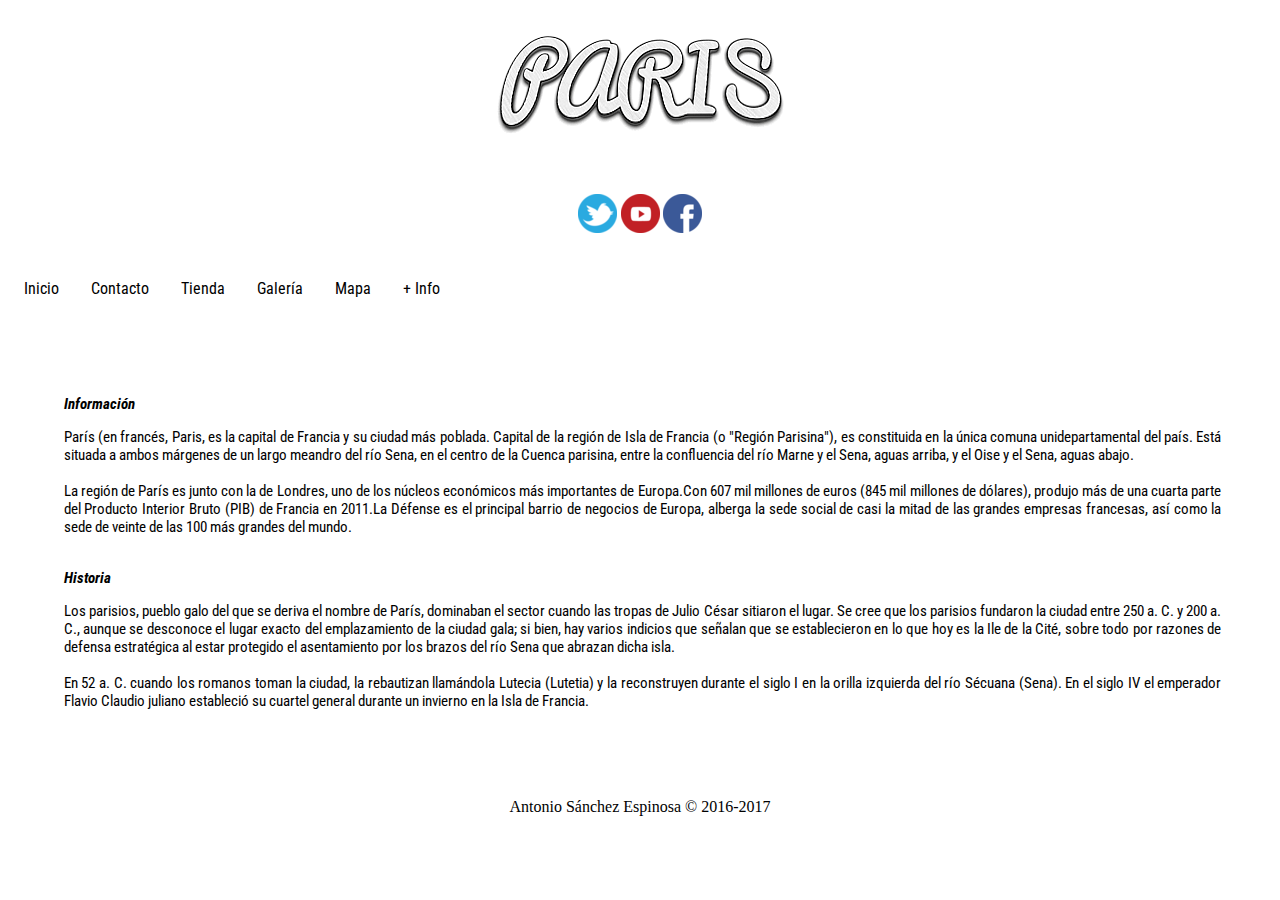
<file: index.html>
<!DOCTYPE html>
<html xmlns="http://www.w3.org/1999/xhtml" lang="en" xml:lang="en">
<head>
<link href='img/favicon.ico' rel='shortcut icon' type='image/x-icon'>
<link href="https://fonts.googleapis.com/css?family=Roboto+Condensed" rel="stylesheet">
<title>Inicio</title>
<meta charset="UTF-8">
<link rel="stylesheet" type="text/css" href="stylo.css">
</head>
<body>
<header><img src="img/logo.png" alt="paris"></header>
<!--Publicidad-->
<br>
<article class="top"><a href="#"><img src="img/twitter.png" alt="twitter"></a>    <a href="#"><img src="img/youtube.png" alt="youtube"></a>    <a href="#"><img src="img/facebook.png" alt="facebook"></a></article>
<br>
<ul class="nav">
 <li><a href="index.html">Inicio</a></li>
 <li><a href="about.html">Contacto</a></li>
 <li><a href="tienda.html">Tienda</a></li>
 <li><a href="galeria.html">Galería</a></li>
 <li><a href="mapa.html">Mapa</a></li>
  <li><a href="moreinfo.html">+ Info</a></li>
</ul>
<br>
<!--Body-->
<div>
<p><b><i>Información</i></b></p>
<p>París (en francés, Paris, es la capital de Francia y su ciudad más poblada. Capital de la región de Isla de Francia (o "Región Parisina"), es constituida en la única comuna unidepartamental del país. Está situada a ambos márgenes de un largo meandro del río Sena, en el centro de la Cuenca parisina, entre la confluencia del río Marne y el Sena, aguas arriba, y el Oise y el Sena, aguas abajo.
<br><br>
La región de París es junto con la de Londres, uno de los núcleos económicos más importantes de Europa.Con 607 mil millones de euros (845 mil millones de dólares), produjo más de una cuarta parte del Producto Interior Bruto (PIB) de Francia en 2011.La Défense es el principal barrio de negocios de Europa, alberga la sede social de casi la mitad de las grandes empresas francesas, así como la sede de veinte de las 100 más grandes del mundo.
<br><br>
<p><b><i>Historia</i></b></p>
<p>
Los parisios, pueblo galo del que se deriva el nombre de París, dominaban el sector cuando las tropas de Julio César sitiaron el lugar. Se cree que los parisios fundaron la ciudad entre 250 a. C. y 200 a. C., aunque se desconoce el lugar exacto del emplazamiento de la ciudad gala; si bien, hay varios indicios que señalan que se establecieron en lo que hoy es la Ile de la Cité, sobre todo por razones de defensa estratégica al estar protegido el asentamiento por los brazos del río Sena que abrazan dicha isla.
<br><br>
En 52 a. C. cuando los romanos toman la ciudad, la rebautizan llamándola Lutecia (Lutetia) y la reconstruyen durante el siglo I en la orilla izquierda del río Sécuana (Sena). En el siglo IV el emperador Flavio Claudio juliano estableció su cuartel general durante un invierno en la Isla de Francia.</p>
 </div>
<br>
<footer>
  Antonio Sánchez Espinosa © 2016-2017
</footer>
</body>
</html>
</file>
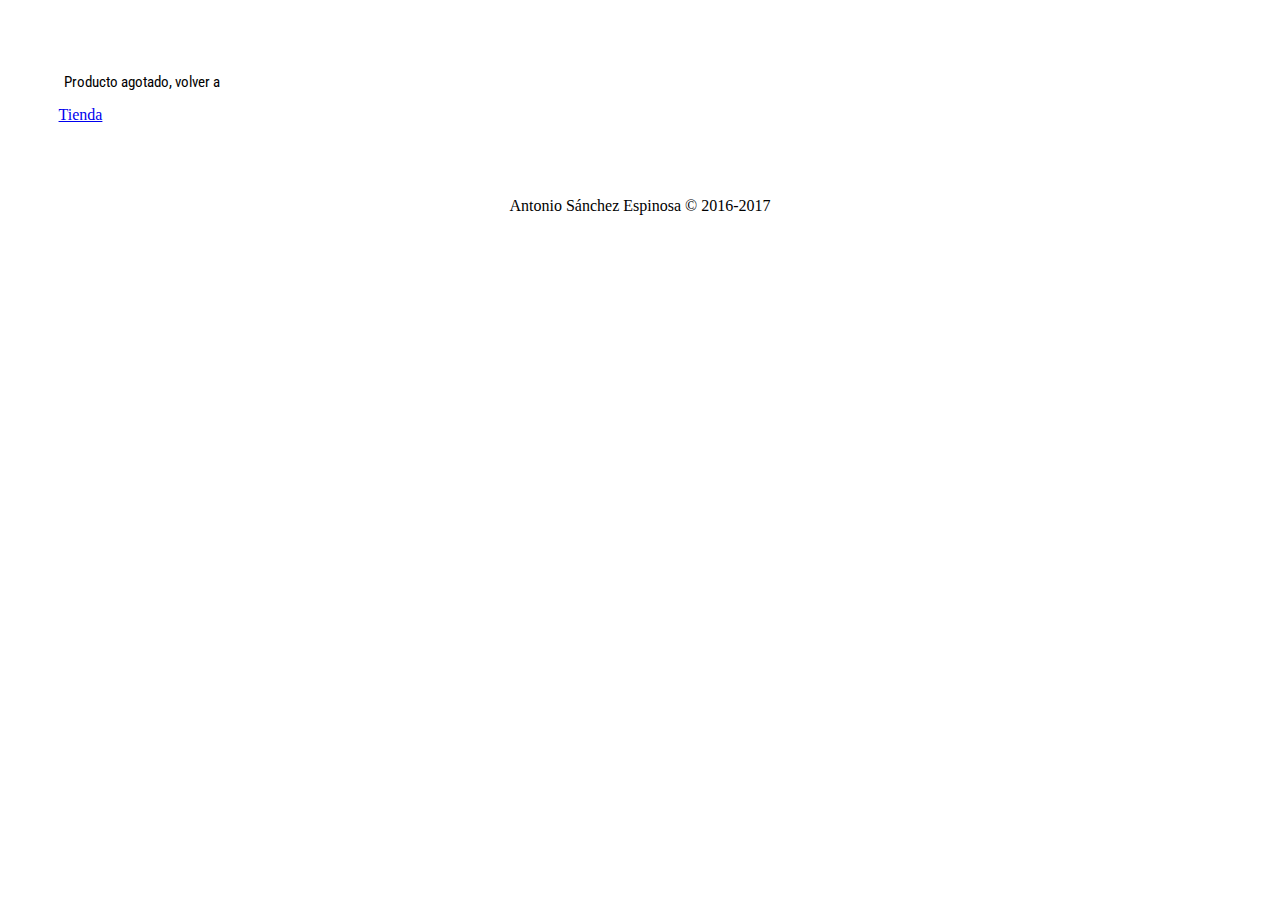
<file: comprar.html>
<!DOCTYPE html>
<html xmlns="http://www.w3.org/1999/xhtml" lang="en" xml:lang="en">
<head>
<link href='img/favicon.ico' rel='shortcut icon' type='image/x-icon'>
<link href="https://fonts.googleapis.com/css?family=Roboto+Condensed" rel="stylesheet">
<link rel="stylesheet" type="text/css" href="stylo.css">
<title>Transición</title>
<meta charset="UTF-8">
<div>
<p>Producto agotado, volver a </p><a href="tienda.html">Tienda</a>
</div>
<br>
<footer>
  Antonio Sánchez Espinosa © 2016-2017
</footer>
</html>
</file>
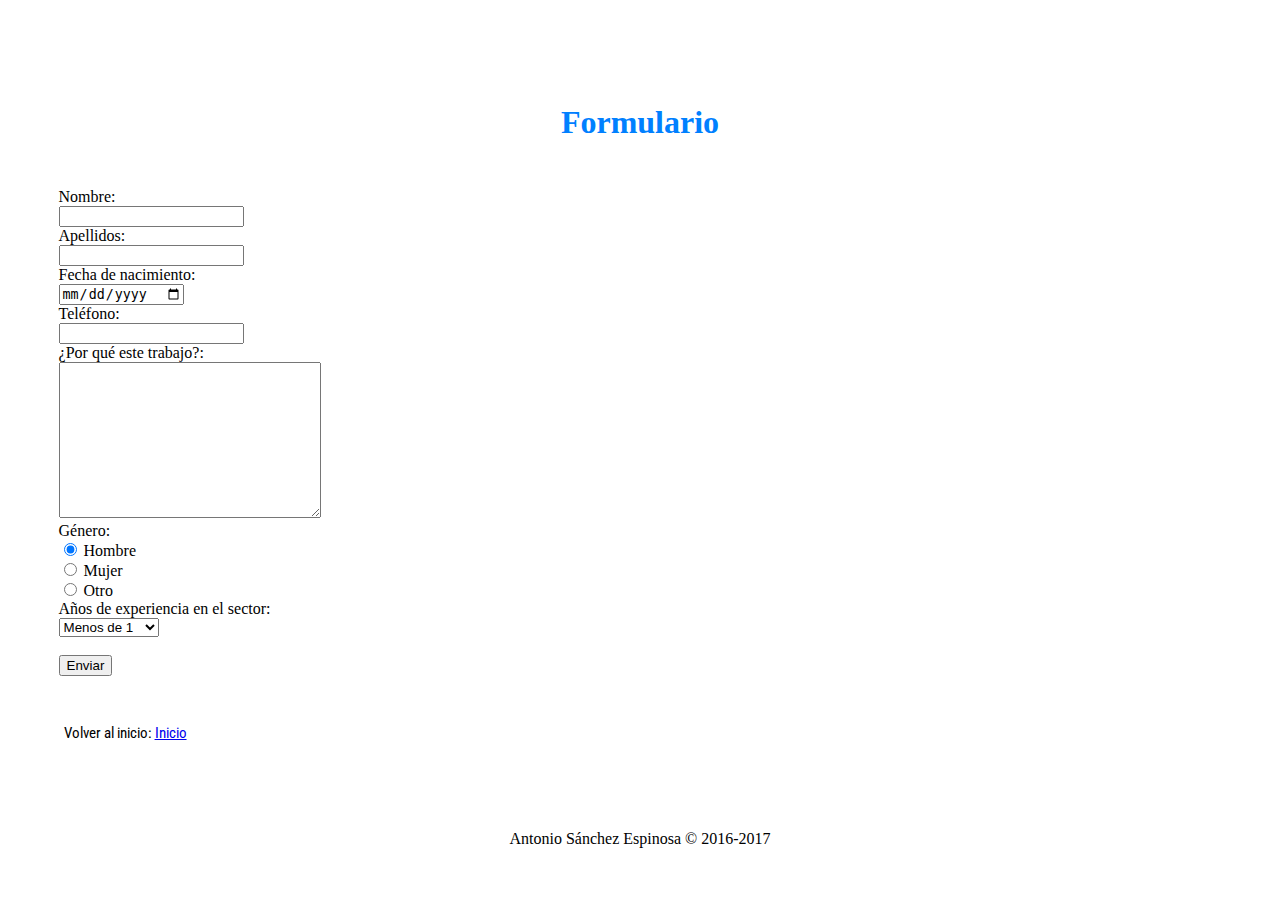
<file: curriculum.html>
<!DOCTYPE html>
<html xmlns="http://www.w3.org/1999/xhtml" lang="en" xml:lang="en">
<head>
<link href='img/favicon.ico' rel='shortcut icon' type='image/x-icon'>
<link rel="stylesheet" type="text/css" href="stylo.css">
<link href="https://fonts.googleapis.com/css?family=Roboto+Condensed" rel="stylesheet">
<title>Curriculum</title>
<meta charset="UTF-8">
<body>
<div>
<h1>Formulario</h1>
<p>
<form action="#.php">
  Nombre:<br>
  <input type="text" name="nombre" >
  <br>
  Apellidos:<br>
  <input type="text" name="apellidos" >
  <br>
  Fecha de nacimiento:<br>
  <input type="date" name="bday"><br>
  Teléfono:<br>
  <input type="tel" name="usrtel"><br>
  ¿Por qué este trabajo?:<br>
  <textarea name="message" rows="10" cols="30"></textarea>
  <br>
  Género:
  <br>
    <input type="radio" name="gender" value="hombre" checked> Hombre<br>
  <input type="radio" name="gender" value="mujer"> Mujer<br>
  <input type="radio" name="gender" value="otro"> Otro<br>
 
  Años de experiencia en el sector:<br>
 
  <select name="años">
    <option value="1">Menos de 1</option>
    <option value="5">Menos de 5</option>
    <option value="10">Menos de 10</option>
    <option value="10">Más de 10</option>
  </select><br><br>
  <input type="submit" value="Enviar">
</form>
</p>
<br>
<p>Volver al inicio: <a href="index.html">Inicio</a><p>
</div>
<br>
<footer>
  Antonio Sánchez Espinosa © 2016-2017
</footer>
</body>
</html>
</file>
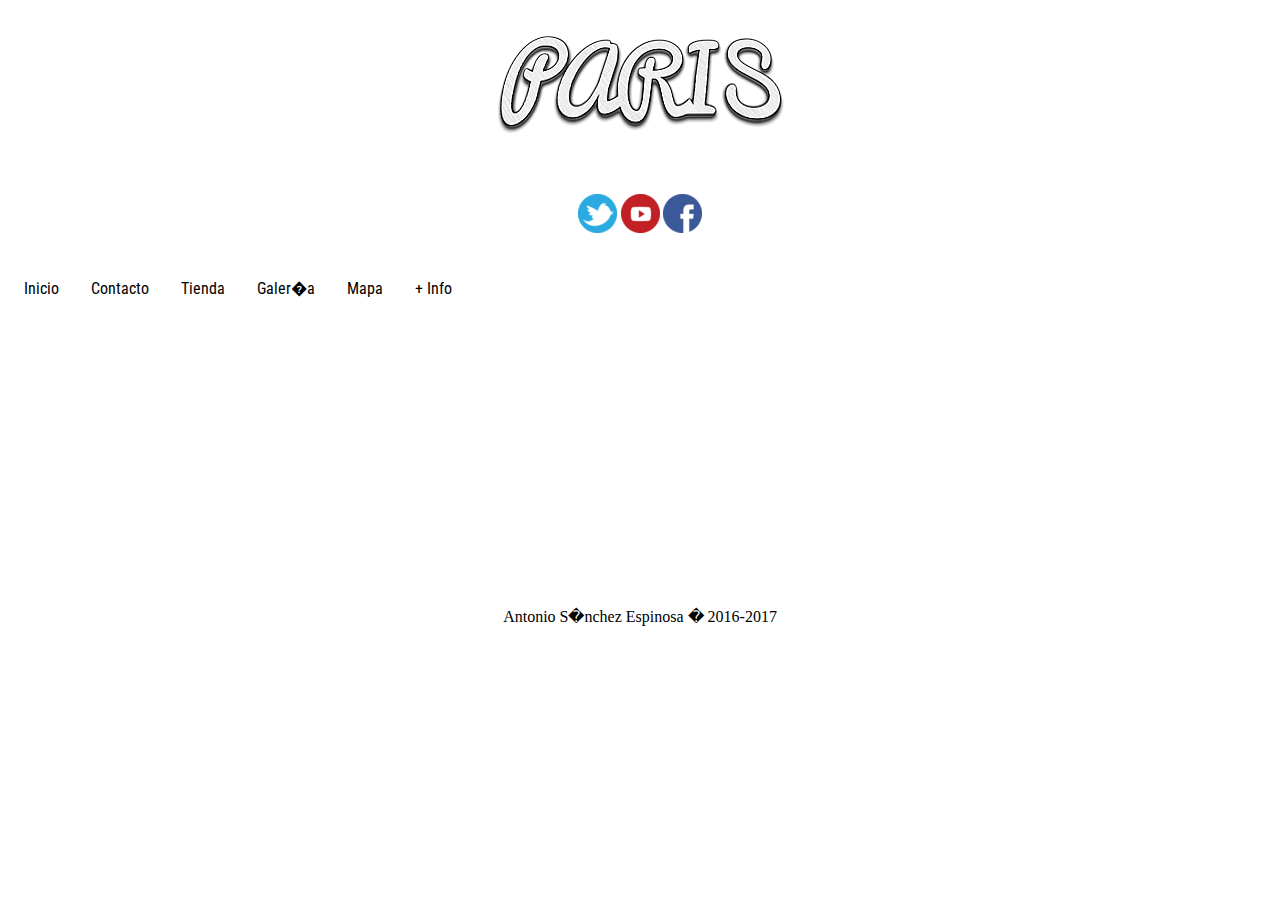
<file: mapa.html>
<!DOCTYPE html>
<html xmlns="http://www.w3.org/1999/xhtml" lang="en" xml:lang="en">
<head>
<link href='img/favicon.ico' rel='shortcut icon' type='image/x-icon'>
<link href="https://fonts.googleapis.com/css?family=Roboto+Condensed" rel="stylesheet">
<title>Mapa</title>

<link rel="stylesheet" type="text/css" href="stylo.css">
</head>
<body>

<header><img src="img/logo.png" alt="paris"></header>

<!--Publicidad-->
<br>
<article class="top"><a href="#"><img src="img/twitter.png" alt="twitter"></a>    <a href="#"><img src="img/youtube.png" alt="youtube"></a>    <a href="#"><img src="img/facebook.png" alt="facebook"></a></article>
<br>
<ul class="nav">
 <li><a href="index.html">Inicio</a></li>
 <li><a href="about.html">Contacto</a></li>
 <li><a href="tienda.html">Tienda</a></li>
 <li><a href="galeria.html">Galer�a</a></li>
 <li><a href="mapa.html">Mapa</a></li>
 <li><a href="moreinfo.html">+ Info</a></li>
</ul>
<br>
<div>
<!--Google Maps-->
<iframe src="https://www.google.com/maps/embed?pb=!1m18!1m12!1m3!1d167998.10803373056!2d2.207474114368063!3d48.858774103123785!2m3!1f0!2f0!3f0!3m2!1i1024!2i768!4f13.1!3m3!1m2!1s0x47e66e1f06e2b70f%3A0x40b82c3688c9460!2zUGFyw61zLCBGcmFuY2lh!5e0!3m2!1ses!2ses!4v1475663586236" title="mapa" width="100%" height="100%"  style="border:0" allowfullscreen></iframe>
</div>
<br>
<footer>
  Antonio S�nchez Espinosa � 2016-2017
</footer>
</body>
</html>
</file>
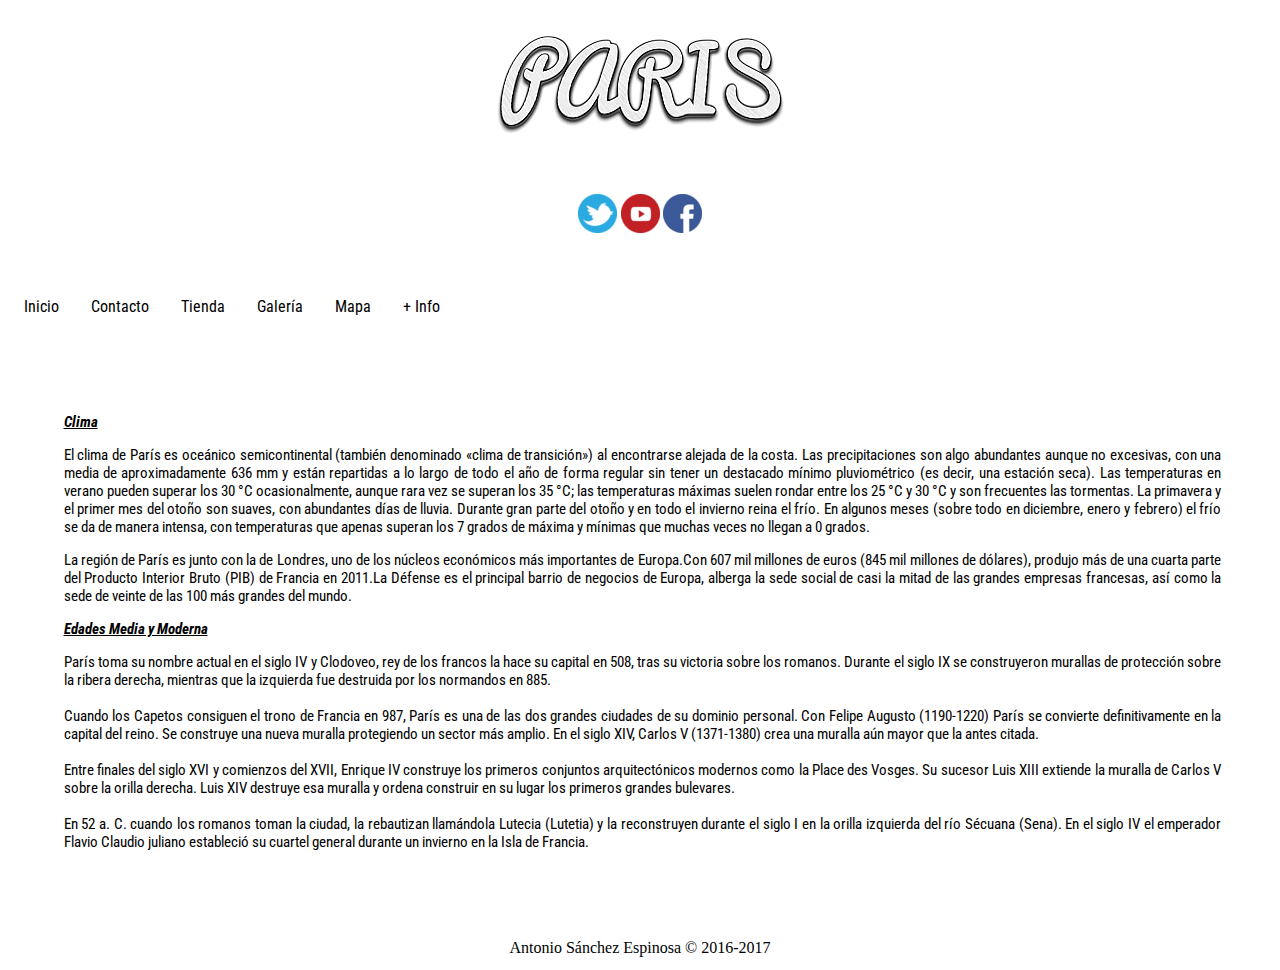
<file: moreinfo.html>
<!DOCTYPE html>
<html xmlns="http://www.w3.org/1999/xhtml" lang="en" xml:lang="en">
<head>
<link href='img/favicon.ico' rel='shortcut icon' type='image/x-icon'>
<link href="https://fonts.googleapis.com/css?family=Roboto+Condensed" rel="stylesheet">
<title>+ Info</title>
<meta charset="UTF-8">
<link rel="stylesheet" type="text/css" href="stylo.css">
</head>
<body>
<header><img src="img/logo.png" alt="paris"></header>
<!--Publicidad-->

<br>
<article class="top"><a href="#"><img src="img/twitter.png" alt="twitter"></a>    <a href="#"><img src="img/youtube.png" alt="youtube"></a>    <a href="#"><img src="img/facebook.png" alt="facebook"></a></article>
<br>
<br>
<ul class="nav">
 <li><a href="index.html">Inicio</a></li>
 <li><a href="about.html">Contacto</a></li>
 <li><a href="tienda.html">Tienda</a></li>
 <li><a href="galeria.html">Galería</a></li>
 <li><a href="mapa.html">Mapa</a></li>
  <li><a href="moreinfo.html">+ Info</a></li>
</ul>
<br>
<!--Body-->
<div>
<p><b><i><u>Clima</u></i></b></p>
<p>El clima de París es oceánico semicontinental (también denominado «clima de transición») al encontrarse alejada de la costa. Las precipitaciones son algo abundantes aunque no excesivas, con una media de aproximadamente 636 mm y están repartidas a lo largo de todo el año de forma regular sin tener un destacado mínimo pluviométrico (es decir, una estación seca). Las temperaturas en verano pueden superar los 30 °C ocasionalmente, aunque rara vez se superan los 35 °C; las temperaturas máximas suelen rondar entre los 25 °C y 30 °C y son frecuentes las tormentas. La primavera y el primer mes del otoño son suaves, con abundantes días de lluvia. Durante gran parte del otoño y en todo el invierno reina el frío. En algunos meses (sobre todo en diciembre, enero y febrero) el frío se da de manera intensa, con temperaturas que apenas superan los 7 grados de máxima y mínimas que muchas veces no llegan a 0 grados.</p>
<p>La región de París es junto con la de Londres, uno de los núcleos económicos más importantes de Europa.Con 607 mil millones de euros (845 mil millones de dólares), produjo más de una cuarta parte del Producto Interior Bruto (PIB) de Francia en 2011.La Défense es el principal barrio de negocios de Europa, alberga la sede social de casi la mitad de las grandes empresas francesas, así como la sede de veinte de las 100 más grandes del mundo.</p>
<p><b><i><u>Edades Media y Moderna</u></i></b></p>
<p>París toma su nombre actual en el siglo IV y Clodoveo, rey de los francos la hace su capital en 508, tras su victoria sobre los romanos. Durante el siglo IX se construyeron murallas de protección sobre la ribera derecha, mientras que la izquierda fue destruida por los normandos en 885.
<br><br>

Cuando los Capetos consiguen el trono de Francia en 987, París es una de las dos grandes ciudades de su dominio personal. Con Felipe Augusto (1190-1220) París se convierte definitivamente en la capital del reino. Se construye una nueva muralla protegiendo un sector más amplio. En el siglo XIV, Carlos V (1371-1380) crea una muralla aún mayor que la antes citada.
<br><br>

Entre finales del siglo XVI y comienzos del XVII, Enrique IV construye los primeros conjuntos arquitectónicos modernos como la Place des Vosges. Su sucesor Luis XIII extiende la muralla de Carlos V sobre la orilla derecha. Luis XIV destruye esa muralla y ordena construir en su lugar los primeros grandes bulevares.
<br><br>
En 52 a. C. cuando los romanos toman la ciudad, la rebautizan llamándola Lutecia (Lutetia) y la reconstruyen durante el siglo I en la orilla izquierda del río Sécuana (Sena). En el siglo IV el emperador Flavio Claudio juliano estableció su cuartel general durante un invierno en la Isla de Francia.</p>
</div>
<br>
<footer>
  Antonio Sánchez Espinosa © 2016-2017
</footer>
</body>
</html>
</file>
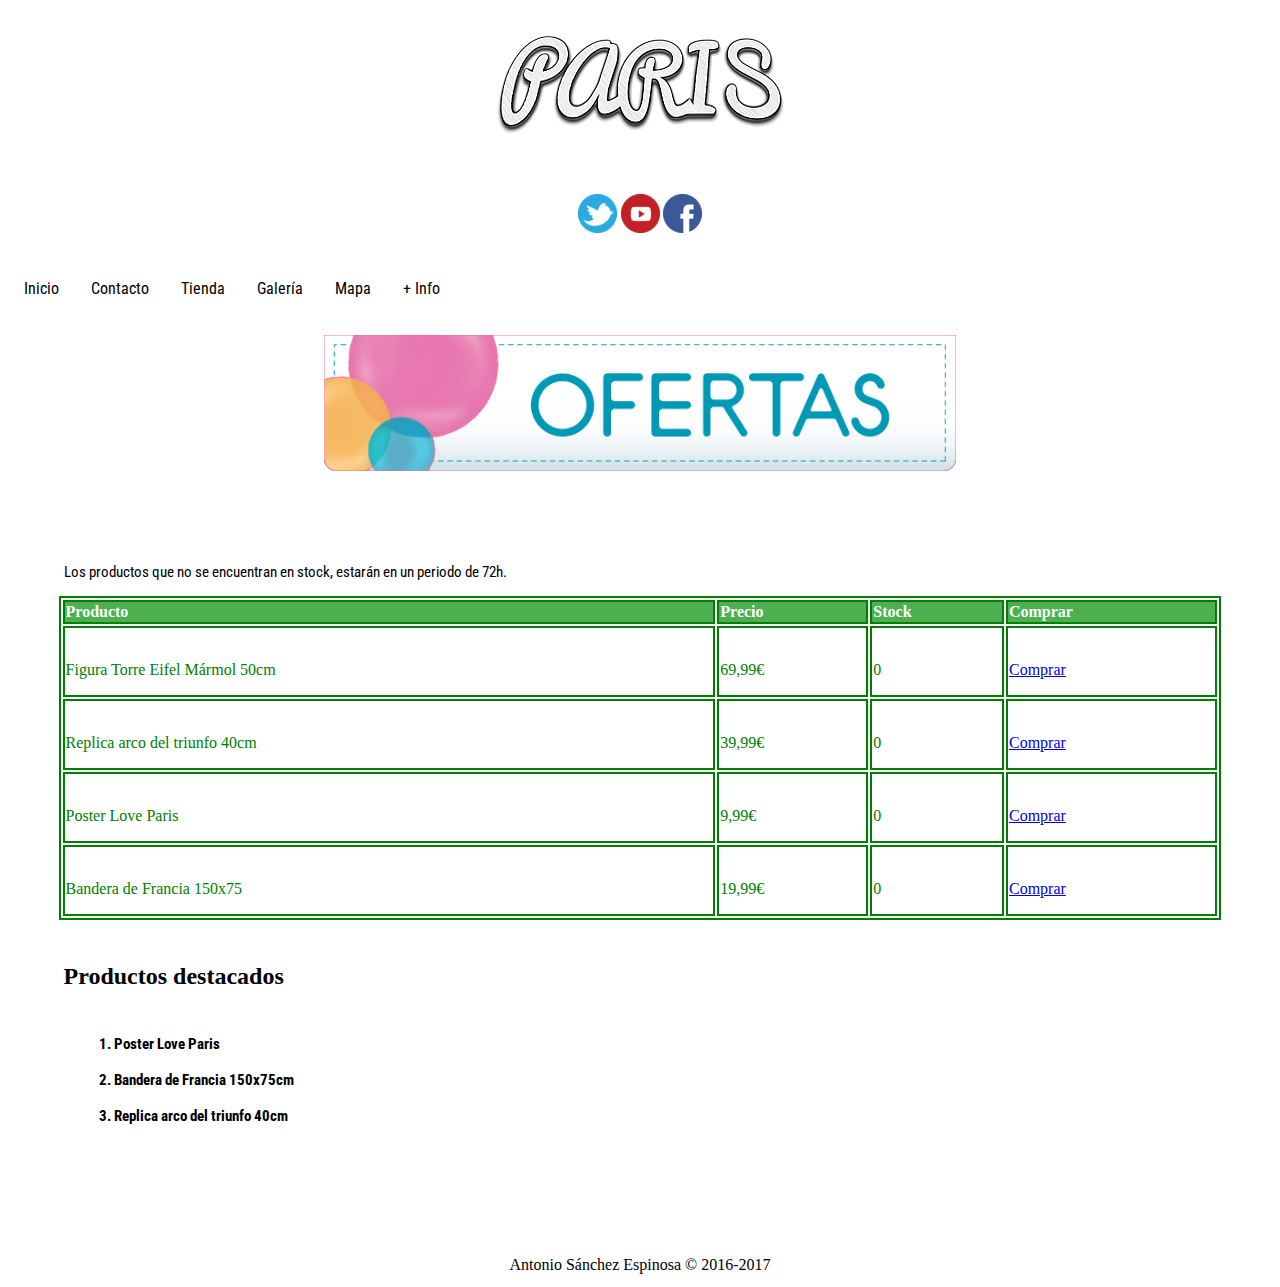
<file: tienda.html>
<!DOCTYPE html>
<html xmlns="http://www.w3.org/1999/xhtml" lang="en" xml:lang="en">
<head>
<link href='img/favicon.ico' rel='shortcut icon' type='image/x-icon'>
<link href="https://fonts.googleapis.com/css?family=Roboto+Condensed" rel="stylesheet">
<title>Tienda</title>
<meta charset="UTF-8">
<link rel="stylesheet" type="text/css" href="stylo.css">
<header><img src="img/logo.png" alt="paris"></header>
</head>
<!--Publicidad-->
<br>
<article class="top"><a href="#"><img src="img/twitter.png" alt="twitter"></a>    <a href="#"><img src="img/youtube.png" alt="youtube"></a>    <a href="#"><img src="img/facebook.png" alt="facebook"></a></article>
<br>
<ul class="nav">
 <li><a href="index.html">Inicio</a></li>
 <li><a href="about.html">Contacto</a></li>
 <li><a href="tienda.html">Tienda</a></li>
 <li><a href="galeria.html">Galería</a></li>
 <li><a href="mapa.html">Mapa</a></li>
 <li><a href="moreinfo.html">+ Info</a></li>
</ul>
<br>
<section><img class="adds" src="img/ofertas.png" alt="ofertas"></section>
<br>
<div>
<p>Los productos que no se encuentran en stock, estarán en un periodo de 72h.</p>
<table style="width:100%" title="productos">
  <tr>
    <th>Producto</th>
    <th>Precio</th> 
    <th>Stock</th>
	<th>Comprar</th>
  </tr>
  <tr>
    <td>Figura Torre Eifel Mármol 50cm</td>
    <td>69,99€</td> 
    <td>0</td>
	<td><a href="comprar.html">Comprar</a></td>
  </tr>
  <tr>
    <td>Replica arco del triunfo 40cm</td>
    <td>39,99€</td> 
    <td>0</td>
	<td><a href="comprar.html">Comprar</a></td>
  </tr>
  <tr>
    <td>Poster Love Paris</td>
    <td>9,99€</td> 
    <td>0</td>
	<td><a href="comprar.html">Comprar</a></td>
  </tr>
  <tr>
    <td>Bandera de Francia 150x75</td>
    <td>19,99€</td> 
    <td>0</td>
	<td><a href="comprar.html">Comprar</a></td>
  </tr>
</table>
<br>
<h2>Productos destacados<h2>
<ol>
  <li class="list">Poster Love Paris</li>
  <br><br>
  <li class="list">Bandera de Francia 150x75cm</li>
  <br><br>
  <li class="list">Replica arco del triunfo 40cm</li>
  <br><br>
</ol>
</div>
<br>
<footer>
  Antonio Sánchez Espinosa © 2016-2017
</footer>
</body>
</html>
</file>
<file: stylo.css>
body {
    background-image: url("http://4.bp.blogspot.com/-b3p_MIWpnh8/VfDCDgmtP3I/AAAAAAAAJAA/yUbYvRg9jjE/s1600/fondos%2Bde%2Bpantala%2Bhd%2B2.jpg");
	background-repeat: no-repeat;
	background-attachment: fixed;
}

ul.nav {
	font-family: 'Roboto Condensed', sans-serif;
    list-style-type: none;
    margin: 0;
    padding: 0;
    overflow: hidden;
    background-color: rgba(255,255,255,0.5);
}

li {
    float: left;
}

li a {
	font-family: 'Roboto Condensed', sans-serif;
    display: block;
    color: 	black;
    text-align: center;
    padding: 14px 16px;
    text-decoration: none;
}

li a:hover {
    background-color: #D2B48C;
}

p {
    font-family: 'Roboto Condensed', sans-serif;
    font-size: 15px;
	color: 	black;
	margin-left: 5px;
    text-align: justify	
}

p1 {
	font-family: 'Roboto Condensed', sans-serif;
    font-size: 15px;
	color: black;
	text-align: justify;
}
div {
    background-color: #333;
    padding-top: 50px;
    padding-right: 4%;
    padding-bottom: 50px;
    padding-left: 4%;
	color: 	black;
	text-align: justify;
	background-color: rgba(255,255,255,0.5);
	width: 92%;
}
h1 {
    background-color: #333;
    padding-top: 25px;
    ght: 40px;
    paddinpadding-rig-bottom: 30px;
    padding-left: 50px;
	padding-right: 50px;
	padding-bottom: 25px;
	text-align: center;
	color: 	#0080FF;
	background-color: rgba(255,255,255,0.5);
	
}
header {
    background-color: #333;
    padding-top: 25px;
    ght: 40px;
    paddinpadding-rig-bottom: 30px;
    padding-left: 50px;
	padding-right: 50px;
	padding-bottom: 25px;
	text-align: center;
	color: 	#0080FF;
	background-color: rgba(255,255,255,0.5);
	
}
h3 {
	background-attachment: fixed;
    padding-top: 10px;
    ght: 40px;
    paddinpadding-rig-bottom: 30px;
	padding-bottom: 10px;
	font-size: 15px;
	text-align: center;
	color: 	black;
	background-color: rgba(255,255,255,0.5);
	width: 100%;
}

}

div.img:hover {
    border: 1px solid #777;
}

div.img img {
    width: 100%;
    height: auto;
}

div.desc {
    padding: 15px;
    text-align: center;
	}

aside {
    padding: 15px;
	padding-top:
	padding-right: 50px;
	padding-left: 60%;
	padding-bottom: 50px
	width: 50px; 
	height: 50px;
	}
article.top {
	background-attachment: fixed;
    padding-top: 10px;
    ght: 40px;
    paddinpadding-rig-bottom: 30px;
	padding-bottom: 10px;
	font-size: 15px;
	text-align: center;
	color: 	black;
	background-color: rgba(255,255,255,0.5);
	width: 100%;
	}
p2 {
    font-family: 'Roboto Condensed', sans-serif;
    font-size: 15px;
	color: #0080FF;
	text-align: justify;
	}
th {
    background-color: #4CAF50;
    color: white;
}

td {
    height: 50px;
    vertical-align: bottom;
	color: green;
	padding-bottom: 16px;
}
table, td, th {
    border: 2px solid green;
	
}
footer {
    background-color: #333;
    padding-top: 5px;
    padding-bottom: 5px;
	color: 	black;
	text-align: center;
	background-color: rgba(255,255,255,0.5);
	width: 100%;
}
section {
    background-color: #333;
    padding-top: 5px;
    padding-bottom: 5px;
	color: 	black;
	text-align: center;
	background-color: rgba(255,255,255,0.5);
	width: 100%;
	
}

img.adds {
	width: 50%;
}

ol {
	width: 100%;
	font-family: 'Roboto Condensed', sans-serif;
    font-size: 15px;
	color: 	black;
	margin-left: 5px;
    text-align: justify	
}

li.list {
	width: 100%;
	font-family: 'Roboto Condensed', sans-serif;
    font-size: 15px;
	color: 	black;
	margin-left: 5px;
    text-align: justify	
}

h2 {
    padding-top: 5px;
    ght: 40px;
	padding-left: 5px;
	padding-bottom: 5px;
	text-align: justify;
	color: 	black;
	
}
</file>
